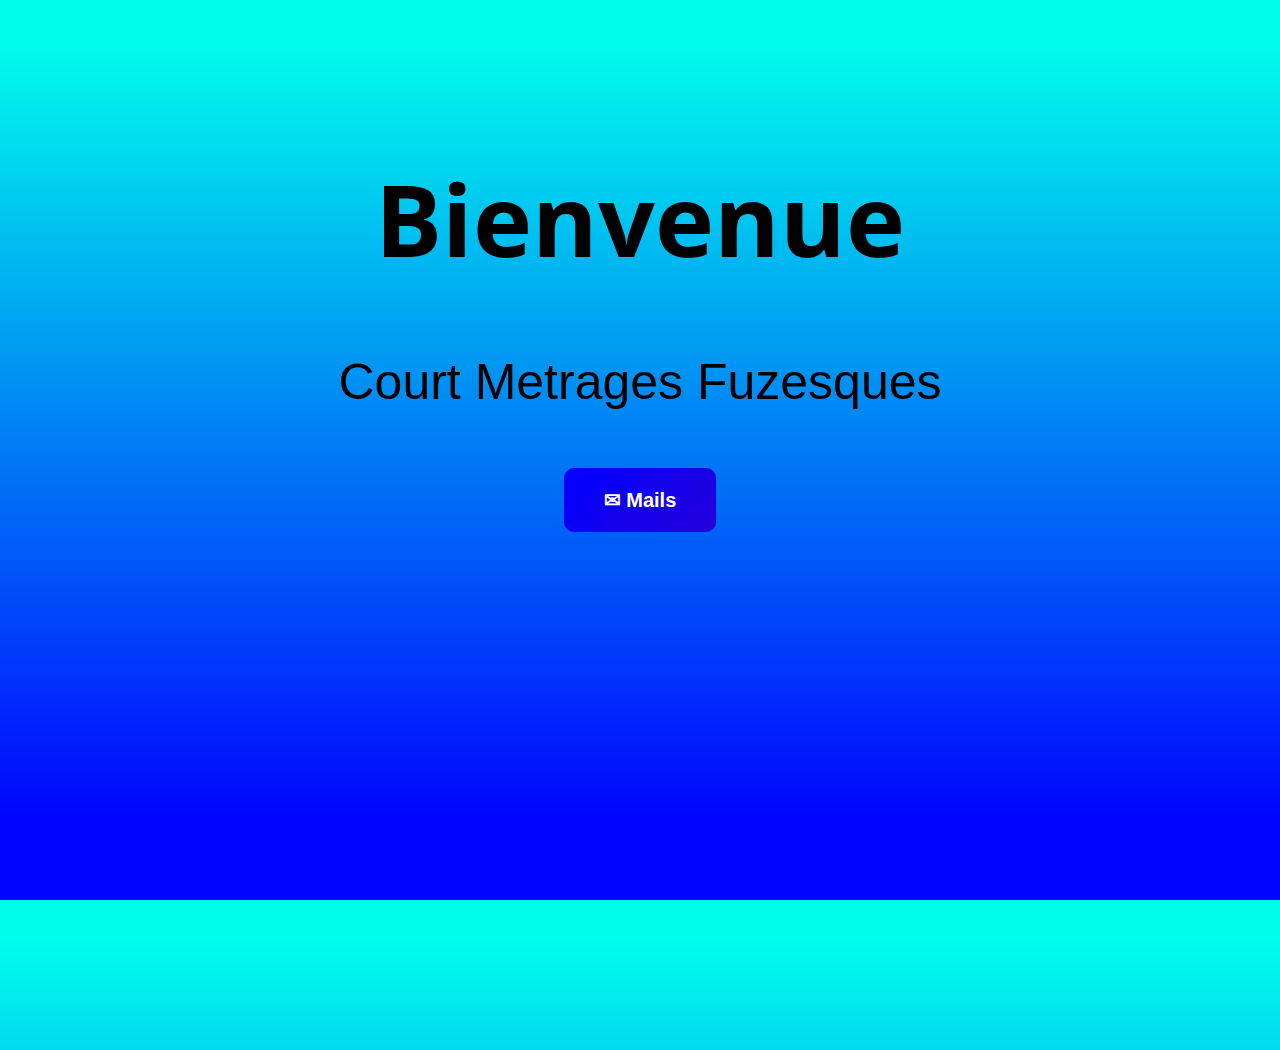
<file: index.html>
<!DOCTYPE html>
<html lang="en" dir="ltr">
  <head>
    <meta charset="utf-8">
    <title></title>
    <link rel="stylesheet" href="index.css">
    <link rel="preconnect" href="https://fonts.googleapis.com">
<link rel="preconnect" href="https://fonts.gstatic.com" crossorigin>
<link href="https://fonts.googleapis.com/css2?family=Open+Sans:wght@800&display=swap" rel="stylesheet">
<link rel="preconnect" href="https://fonts.googleapis.com">
<link rel="preconnect" href="https://fonts.gstatic.com" crossorigin>
<link href="https://fonts.googleapis.com/css2?family=Roboto&display=swap" rel="stylesheet">
  </head>
  <body>

<section>
<div align="center">
<h1 id="til" > Bienvenue </h1>
<p id="sub"> Court Metrages Fuzesques </p>
<a id="yt" href="/message">✉ Mails</a>
</div>
</section>
</body>
</html>
</file>
<file: index.css>
html {
    height: 100%;
}

body {
    overflow: hidden;
    height: 100%;
    margin: 0;
    background-repeat: no-repeat;
    background-attachment: fixed;
}

body{
  animation-name: fadeInUp;
  animation-delay: 1s;
background: rgb(0,255,235);
background: linear-gradient(180deg, rgba(0,255,235,1) 4%, rgba(0,5,255,1) 91%);
font-family: Arial;
}

div{
font-size: 50px;
margin-top: 150px;
}

.fadeInUp {
    -webkit-animation-name: fadeInUp;
    animation-name: fadeInUp;
}

@keyframes fadeInUp {
    from {
        transform: translate3d(0,40px,0)
    }

    to {
        transform: translate3d(0,0,0);
        opacity: 1
    }
}

@-webkit-keyframes fadeInUp {
    from {
        transform: translate3d(0,40px,0)
    }

    to {
        transform: translate3d(0,0,0);
        opacity: 1
    }
}

.animated {
    animation-duration: 1s;
    animation-fill-mode: both;
    -webkit-animation-duration: 1s;
    -webkit-animation-fill-mode: both
}

.animatedFadeInUp {
    opacity: 0
}

.fadeInUp {
    opacity: 0;
    animation-name: fadeInUp;
    -webkit-animation-name: fadeInUp;
}

::-moz-selection { /* Code for Firefox */
  color: black;
  background: white;
}

::selection {
  color: black;
  background: white;
}

#sub{
  animation-name: fadeInUp;
  animation-delay: 1s;
  font-family: 'Signika', sans-serif;
}

#til{
animation-name: fadeInUp;
animation-delay: 1s;
font-family: 'Open Sans', sans-serif;
}

#yt{
 text-decoration: none;
 background: linear-gradient(-45deg, red, blue);
 background-size: 800% 400%;
 padding: 1em 2em;
 display: inline-block;
 border: none;
 border-radius: 10px;
 font-size: 20px;
 font-weight: 700;
 color: white;
 transition: all .5s ease-in-out;
 animation: gradient 4s infinite cubic-bezier(.62, .28, .23, .99) both;
}

a:hover {
 animation: gradient 3s infinite;
 transform: scale(1.05);
}

a:active {
 animation: gradient 3s infinite;
 transform: scale(0.8);
}

@keyframes gradient {
 0% {
  background-position: 0% 50%;
 }

 50% {
  background-position: 100% 50%;
 }

 100% {
  background-position: 0% 50%;
 }
}
</file>
